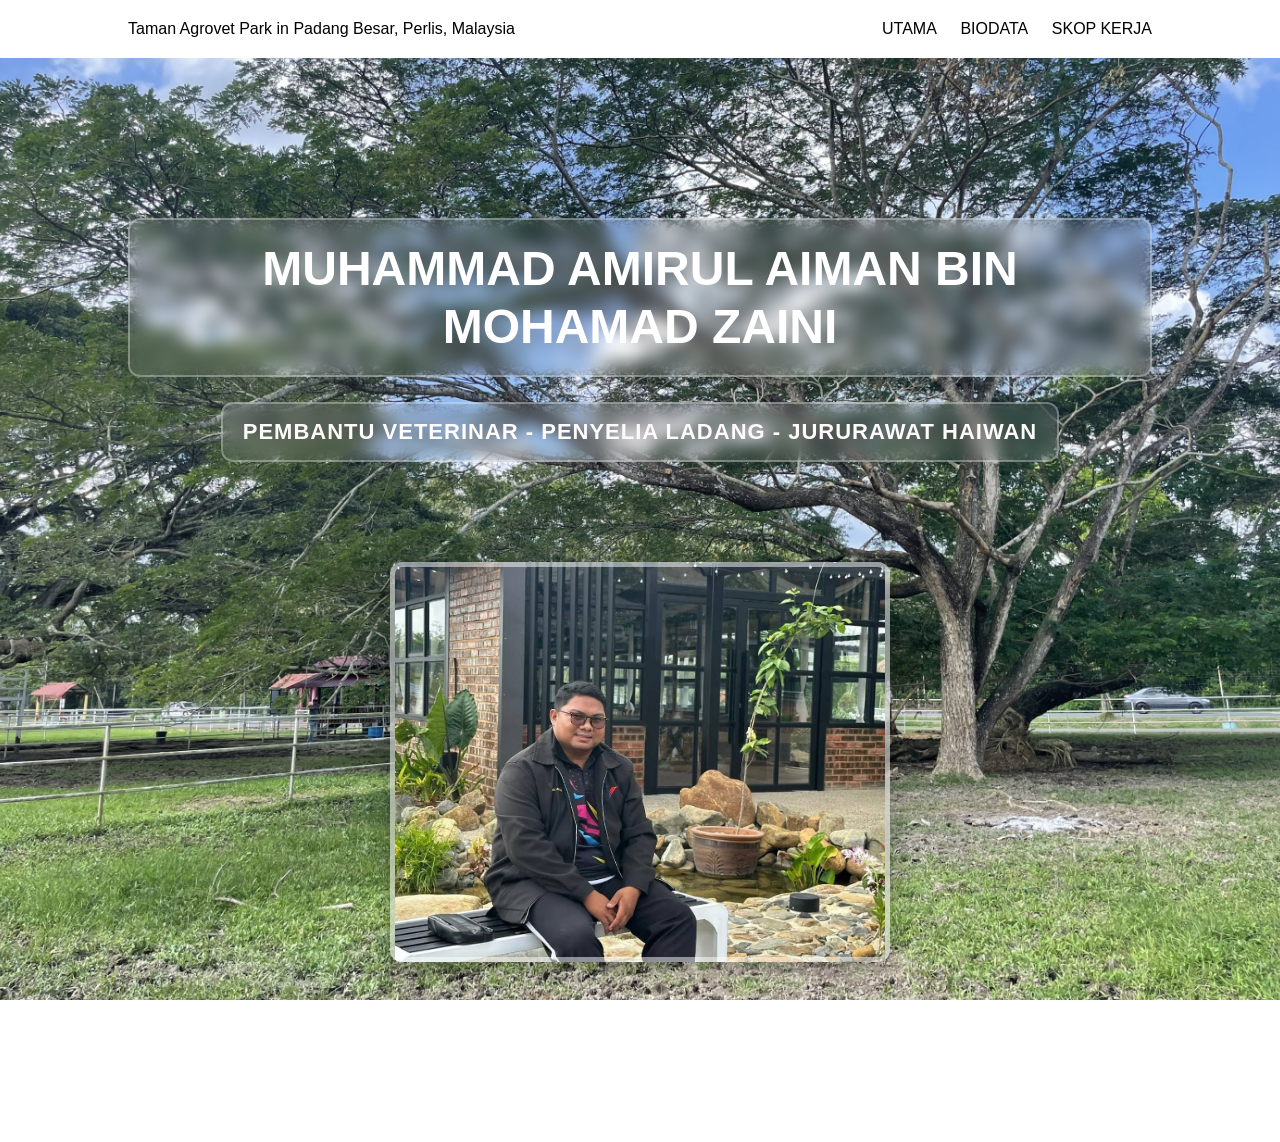
<file: Index.html>
<!DOCTYPE html>
<html lang="en">
<head>
<meta charset="UTF-8">
<meta name="viewport" content="width=device-width, initial-scale=1.0">
<title>Portfolio</title>

<link rel="stylesheet" href="style.css">
</head>

<body>

<header>
    <div class="logo">Taman Agrovet Park in Padang Besar, Perlis, Malaysia</div>
    <nav>
    <a href="index.html">UTAMA</a>
    <a href="about.html">BIODATA</a>
    <a href="work.html">SKOP KERJA</a>
</nav>
</header>

<section class="hero">
    
    <div class="hero-text">
        <h1 class="main-title">MUHAMMAD AMIRUL AIMAN BIN MOHAMAD ZAINI</h1>
       <p class="subtitle">
PEMBANTU VETERINAR - PENYELIA LADANG - JURURAWAT HAIWAN
</p>

    <div class="hero-image"></div>

</section>

</body>
</html>
</file>
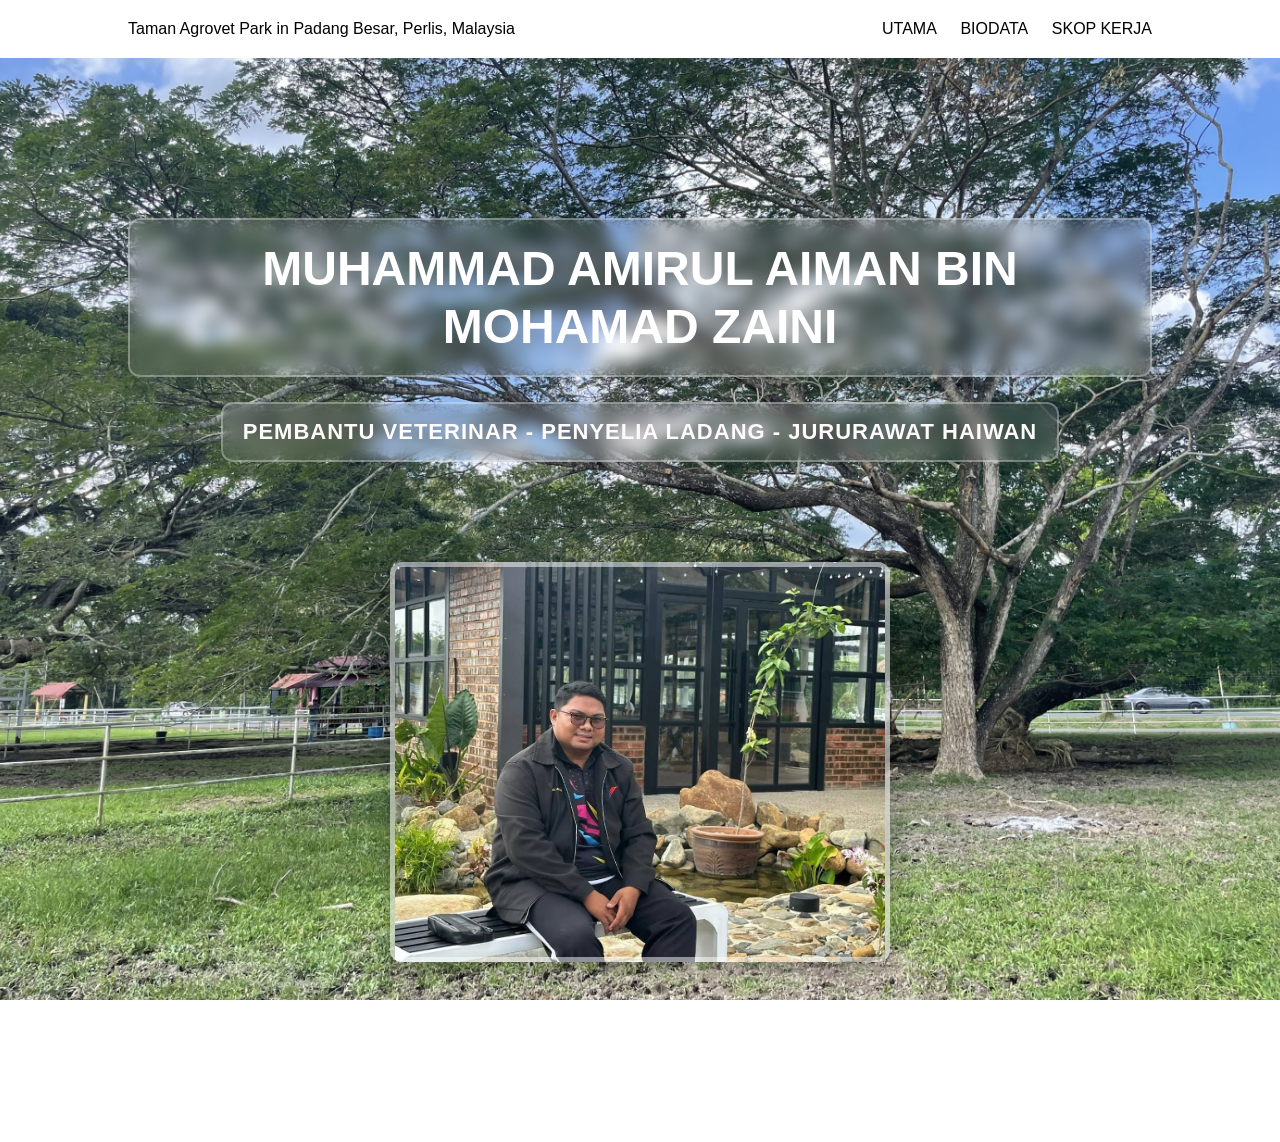
<file: index.html>
<!DOCTYPE html>
<html lang="en">
<head>
<meta charset="UTF-8">
<meta name="viewport" content="width=device-width, initial-scale=1.0">
<title>Portfolio</title>

<link rel="stylesheet" href="style.css">
</head>

<body>

<header>
    <div class="logo">Taman Agrovet Park in Padang Besar, Perlis, Malaysia</div>
    <nav>
    <a href="index.html">UTAMA</a>
    <a href="about.html">BIODATA</a>
    <a href="work.html">SKOP KERJA</a>
</nav>
</header>

<section class="hero">
    
    <div class="hero-text">
        <h1 class="main-title">MUHAMMAD AMIRUL AIMAN BIN MOHAMAD ZAINI</h1>
       <p class="subtitle">
PEMBANTU VETERINAR - PENYELIA LADANG - JURURAWAT HAIWAN
</p>

    <div class="hero-image"></div>

</section>

</body>
</html>
</file>
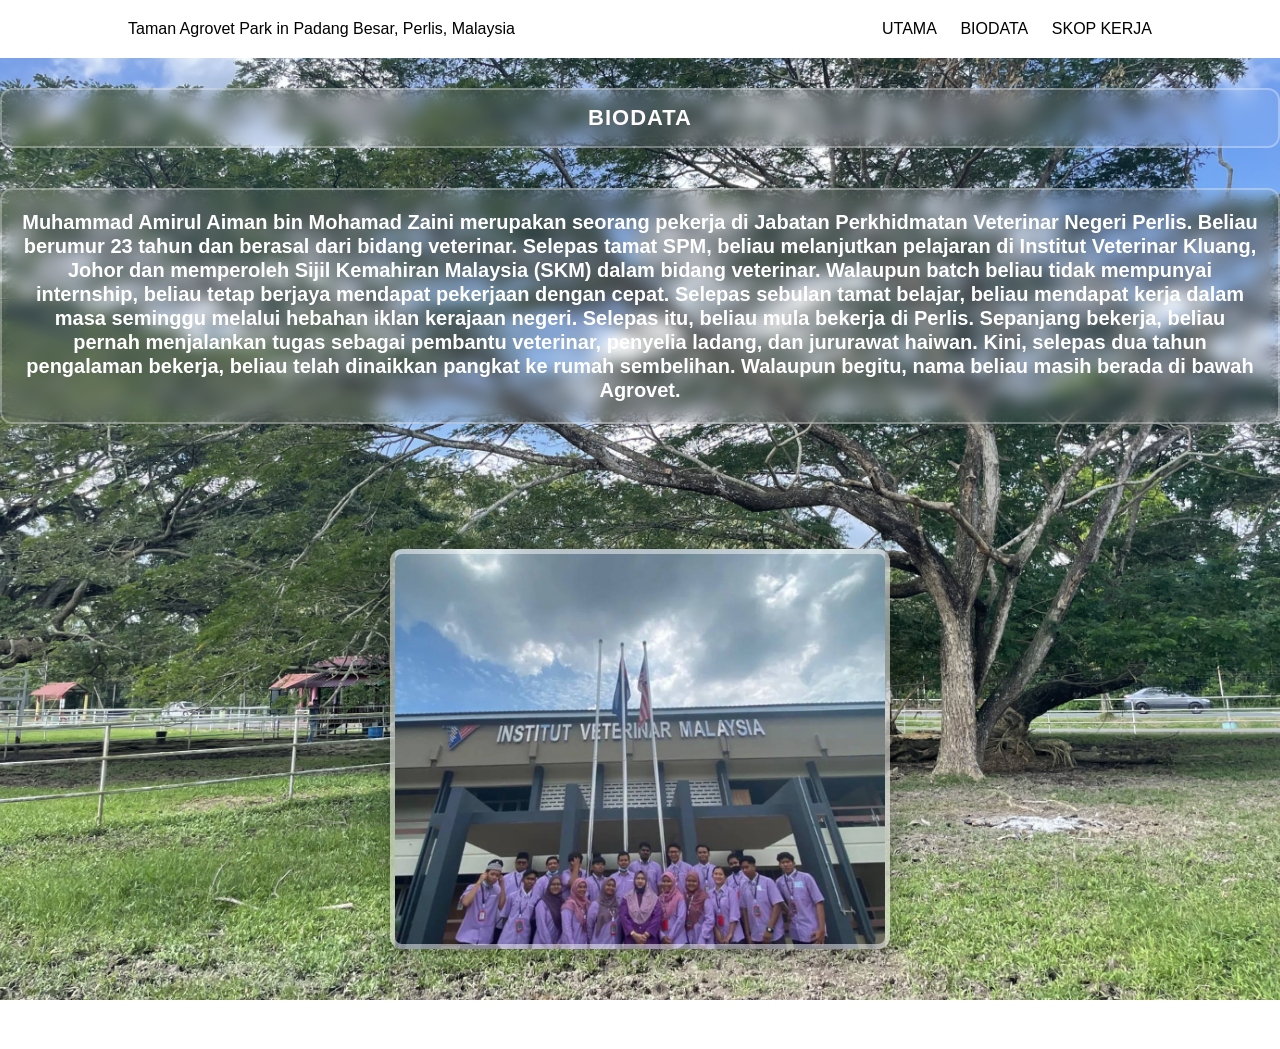
<file: about.html>
<!DOCTYPE html>
<html lang="en">
<head>
<meta charset="UTF-8">
<meta name="viewport" content="width=device-width, initial-scale=1.0">
<title>Portfolio</title>

<link rel="stylesheet" href="about.css">
</head>

<body>

<header>
    <div class="logo">Taman Agrovet Park in Padang Besar, Perlis, Malaysia</div>
    <nav>
    <a href="index.html">UTAMA</a>
    <a href="about.html">BIODATA</a>
    <a href="work.html">SKOP KERJA</a>
</nav>
</header>

<p class="subtitle">
BIODATA
</p>


 <div class="hero-text">
        <h1 class="main-title">Muhammad Amirul Aiman bin Mohamad Zaini merupakan seorang pekerja di Jabatan Perkhidmatan Veterinar Negeri Perlis. Beliau berumur 23 tahun dan berasal dari bidang veterinar. Selepas tamat SPM, beliau melanjutkan pelajaran di Institut Veterinar 
            Kluang, Johor dan memperoleh Sijil Kemahiran Malaysia (SKM) dalam bidang veterinar.

            Walaupun batch beliau tidak mempunyai internship, beliau tetap berjaya mendapat pekerjaan dengan cepat. Selepas sebulan tamat belajar, beliau mendapat kerja dalam masa seminggu melalui hebahan iklan kerajaan negeri. Selepas itu, beliau mula bekerja di Perlis.

            Sepanjang bekerja, beliau pernah menjalankan tugas sebagai pembantu veterinar, penyelia ladang, dan jururawat haiwan. Kini, selepas dua tahun pengalaman bekerja, beliau telah dinaikkan pangkat ke rumah sembelihan. Walaupun begitu, nama beliau masih berada di bawah Agrovet.
        </h1>
       

    <div class="hero-image"></div>

</section>

</body>
</html>
</file>
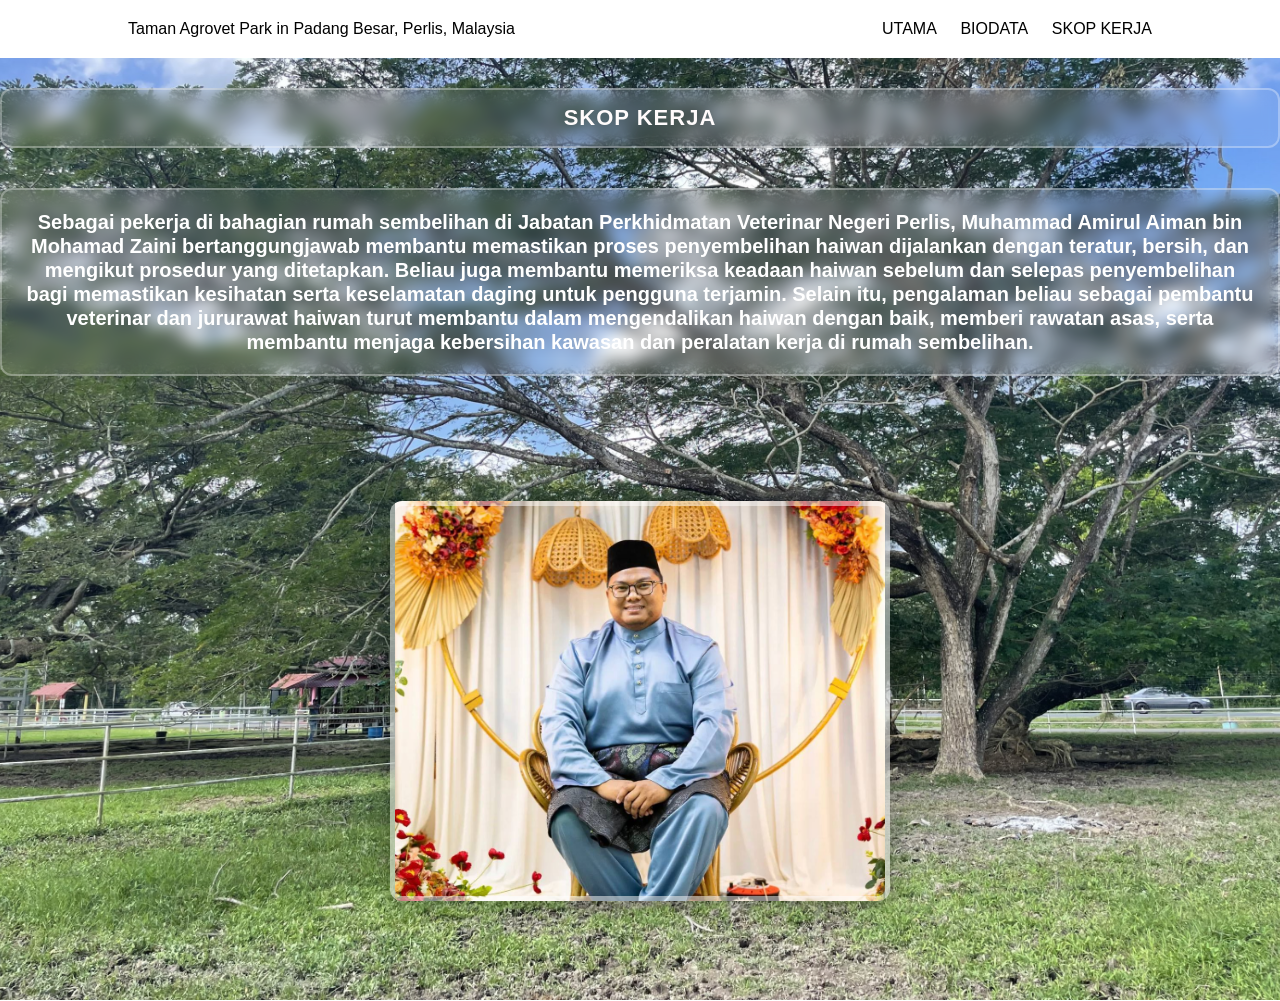
<file: work.html>
<!DOCTYPE html>
<html lang="en">
<head>
<meta charset="UTF-8">
<meta name="viewport" content="width=device-width, initial-scale=1.0">
<title>Portfolio</title>

<link rel="stylesheet" href="work.css">
</head>

<body>

<header>
    <div class="logo">Taman Agrovet Park in Padang Besar, Perlis, Malaysia</div>
    <nav>
    <a href="index.html">UTAMA</a>
    <a href="about.html">BIODATA</a>
    <a href="work.html">SKOP KERJA</a>
</nav>
</header>

<p class="subtitle">
SKOP KERJA
</p>


 <div class="hero-text">
        <h1 class="main-title">Sebagai pekerja di bahagian rumah sembelihan di Jabatan Perkhidmatan Veterinar Negeri Perlis, Muhammad Amirul Aiman bin Mohamad Zaini bertanggungjawab membantu memastikan proses penyembelihan haiwan dijalankan dengan teratur, bersih, dan mengikut prosedur yang ditetapkan. Beliau juga membantu memeriksa keadaan haiwan sebelum dan selepas penyembelihan bagi memastikan kesihatan serta keselamatan daging untuk pengguna terjamin.

            Selain itu, pengalaman beliau sebagai pembantu veterinar dan jururawat haiwan turut membantu dalam mengendalikan haiwan dengan baik, memberi rawatan asas, serta membantu menjaga kebersihan kawasan dan peralatan kerja di rumah sembelihan.
        </h1>
       

    <div class="hero-image"></div>

</section>

</body>
</html>
</file>
<file: style.css>
/* RESET */
* {
    margin: 0;
    padding: 0;
    box-sizing: border-box;
}


body {
    font-family: 'Poppins', sans-serif;
    background: url("Imej/LEMBU.jpeg") no-repeat center/cover;
    height: 1000px;
}


header {
    display: flex;
    justify-content: space-between;
    padding: 20px 10%;
    background: white;
}

nav a {
    margin-left: 20px;
    text-decoration: none;
    color: black;
}



.hero {
    display: flex;
    align-items: center;
    justify-content: center; 
    padding: 160px 10% 80px;
    min-height: 100vh;
    gap: 60px;
}


.hero-text {
    flex: 1;
    display: flex;
    flex-direction: column;
    align-items: center;   
    text-align: center;    
}


.hero-image {
    width: 500px;
    height: 400px;
    background: url("Imej/AMIRULAIMAN.jpg") center/cover no-repeat;

    border: 2px solid rgba(255, 255, 255, 0.3);
    border-radius: 12px;
    backdrop-filter: blur(8px);
    -webkit-backdrop-filter: blur(8px);

    box-shadow: 0 8px 25px rgba(0, 0, 0, 0.3);

    margin: 100px auto; 
}


.main-title {
    font-weight: 800;
    color: #ffffff;
    font-size: 48px;
    line-height: 1.2;

    padding: 20px;
    border: 2px solid rgba(255, 255, 255, 0.3);
    background: rgba(255, 255, 255, 0.08);
    backdrop-filter: blur(8px);
    -webkit-backdrop-filter: blur(8px);
    border-radius: 12px;

    margin-bottom: 25px;
}


.subtitle {
    display: inline-block;
    font-size: 22px;
    font-weight: 800;
    color: #fffbfb;
    text-transform: uppercase;
    letter-spacing: 1px;

    padding: 15px 20px;
    border: 2px solid rgba(255, 255, 255, 0.3);
    background: rgba(255, 255, 255, 0.08);
    backdrop-filter: blur(8px);
    -webkit-backdrop-filter: blur(8px);
    border-radius: 12px;
}


.hero-image {
    width: 500px;
    height: 400px;
    background: url("Imej/AMIRULAIMAN.jpg") center/cover no-repeat;

    border: 5px solid rgba(255, 255, 255, 0.5);
    border-radius: 12px;
    backdrop-filter: blur(8px);
    -webkit-backdrop-filter: blur(8px);

    box-shadow: 0 8px 25px rgba(0, 0, 0, 0.3);
}


@media (max-width: 768px) {
    .hero {
        flex-direction: column;
        text-align: center;
    }

    .hero-image {
        width: 250px;
        height: 300px;
        margin-top: 30px;
    }
}
</file>
<file: about.css>
/* RESET */
* {
    margin: 0;
    padding: 0;
    box-sizing: border-box;
}


body {
    font-family: 'Poppins', sans-serif;
    background: url("Imej/LEMBU.jpeg") no-repeat center/cover;
    height: 1000px;
}

/* NAVBAR */
header {
    display: flex;
    justify-content: space-between;
    padding: 20px 10%;
    background: white;
}

nav a {
    margin-left: 20px;
    text-decoration: none;
    color: black;
}

/* HERO */
/* HERO */
.hero {
    display: flex;
    align-items: center;
    justify-content: center; 
    padding: 160px 10% 80px;
    min-height: 100vh;
    gap: 60px;
}


.hero-text {
    flex: 1;
    display: flex;
    flex-direction: column;
    align-items: center;   
    text-align: center;    
}


.hero-image {
    width: 500px;
    height: 400px;
    background: url("Imej/AMIRULAIMAN.jpg") center/cover no-repeat;

    border: 2px solid rgba(255, 255, 255, 0.3);
    border-radius: 12px;
    backdrop-filter: blur(8px);
    -webkit-backdrop-filter: blur(8px);

    box-shadow: 0 8px 25px rgba(0, 0, 0, 0.3);

    margin: 100px auto; 
}


.main-title {
    margin-top: 10px; 
    font-weight: 800px;
    color: #ffffff;
    font-size: 20px;
    line-height: 1.2;

    padding: 20px;
    border: 2px solid rgba(255, 255, 255, 0.3);
    background: rgba(255, 255, 255, 0.08);
    backdrop-filter: blur(8px);
    -webkit-backdrop-filter: blur(8px);
    border-radius: 12px;

    margin-bottom: 25px;
}


.subtitle {
    display: block;        
    text-align: center;    
    margin: 30px auto;     

    font-size: 22px;
    font-weight: 800;
    color: #fffbfb;
    text-transform: uppercase;
    letter-spacing: 1px;

    padding: 15px 20px;
    border: 2px solid rgba(255, 255, 255, 0.3);
    background: rgba(255, 255, 255, 0.08);
    backdrop-filter: blur(8px);
    border-radius: 12px;}


.hero-image {
    width: 500px;
    height: 400px;
    background: url("Imej/VET.jpg") center/cover no-repeat;

    border: 5px solid rgba(255, 255, 255, 0.5);
    border-radius: 12px;
    backdrop-filter: blur(8px);
    -webkit-backdrop-filter: blur(8px);

    box-shadow: 0 8px 25px rgba(0, 0, 0, 0.3);
}


@media (max-width: 768px) {
    .hero {
        flex-direction: column;
        text-align: center;
    }

    .hero-image {
        width: 250px;
        height: 300px;
        margin-top: 30px;
    }
}
</file>
<file: work.css>
/* RESET */
* {
    margin: 0;
    padding: 0;
    box-sizing: border-box;
}


body {
    font-family: 'Poppins', sans-serif;
    background: url("Imej/LEMBU.jpeg") no-repeat center/cover;
    height: 1000px;
}


header {
    display: flex;
    justify-content: space-between;
    padding: 20px 10%;
    background: white;
}

nav a {
    margin-left: 20px;
    text-decoration: none;
    color: black;
}

/* HERO */
/* HERO */
.hero {
    display: flex;
    align-items: center;
    justify-content: center; 
    padding: 160px 10% 80px;
    min-height: 100vh;
    gap: 60px;
}


.hero-text {
    flex: 1;
    display: flex;
    flex-direction: column;
    align-items: center;   /* 🔥 center isi */
    text-align: center;    /* 🔥 center text */
}


.hero-image {
    width: 500px;
    height: 400px;
    background: url("Imej/RAYA.jpg") center/cover no-repeat;

    border: 2px solid rgba(255, 255, 255, 0.3);
    border-radius: 12px;
    backdrop-filter: blur(8px);
    -webkit-backdrop-filter: blur(8px);

    box-shadow: 0 8px 25px rgba(0, 0, 0, 0.3);

    margin: 100px auto; 
}


.main-title {
    margin-top: 10px; 
    font-weight: 800px;
    color: #ffffff;
    font-size: 20px;
    line-height: 1.2;

    padding: 20px;
    border: 2px solid rgba(255, 255, 255, 0.3);
    background: rgba(255, 255, 255, 0.08);
    backdrop-filter: blur(8px);
    -webkit-backdrop-filter: blur(8px);
    border-radius: 12px;

    margin-bottom: 25px;
}


.subtitle {
    display: block;        
    text-align: center;    
    margin: 30px auto;     

    font-size: 22px;
    font-weight: 800;
    color: #fffbfb;
    text-transform: uppercase;
    letter-spacing: 1px;

    padding: 15px 20px;
    border: 2px solid rgba(255, 255, 255, 0.3);
    background: rgba(255, 255, 255, 0.08);
    backdrop-filter: blur(8px);
    border-radius: 12px;}


.hero-image {
    width: 500px;
    height: 400px;
    background: url("Imej/RAYA.jpg") center/cover no-repeat;

    border: 5px solid rgba(255, 255, 255, 0.5);
    border-radius: 12px;
    backdrop-filter: blur(8px);
    -webkit-backdrop-filter: blur(8px);

    box-shadow: 0 8px 25px rgba(0, 0, 0, 0.3);
}


@media (max-width: 768px) {
    .hero {
        flex-direction: column;
        text-align: center;
    }

    .hero-image {
        width: 250px;
        height: 300px;
        margin-top: 30px;
    }
}
</file>
